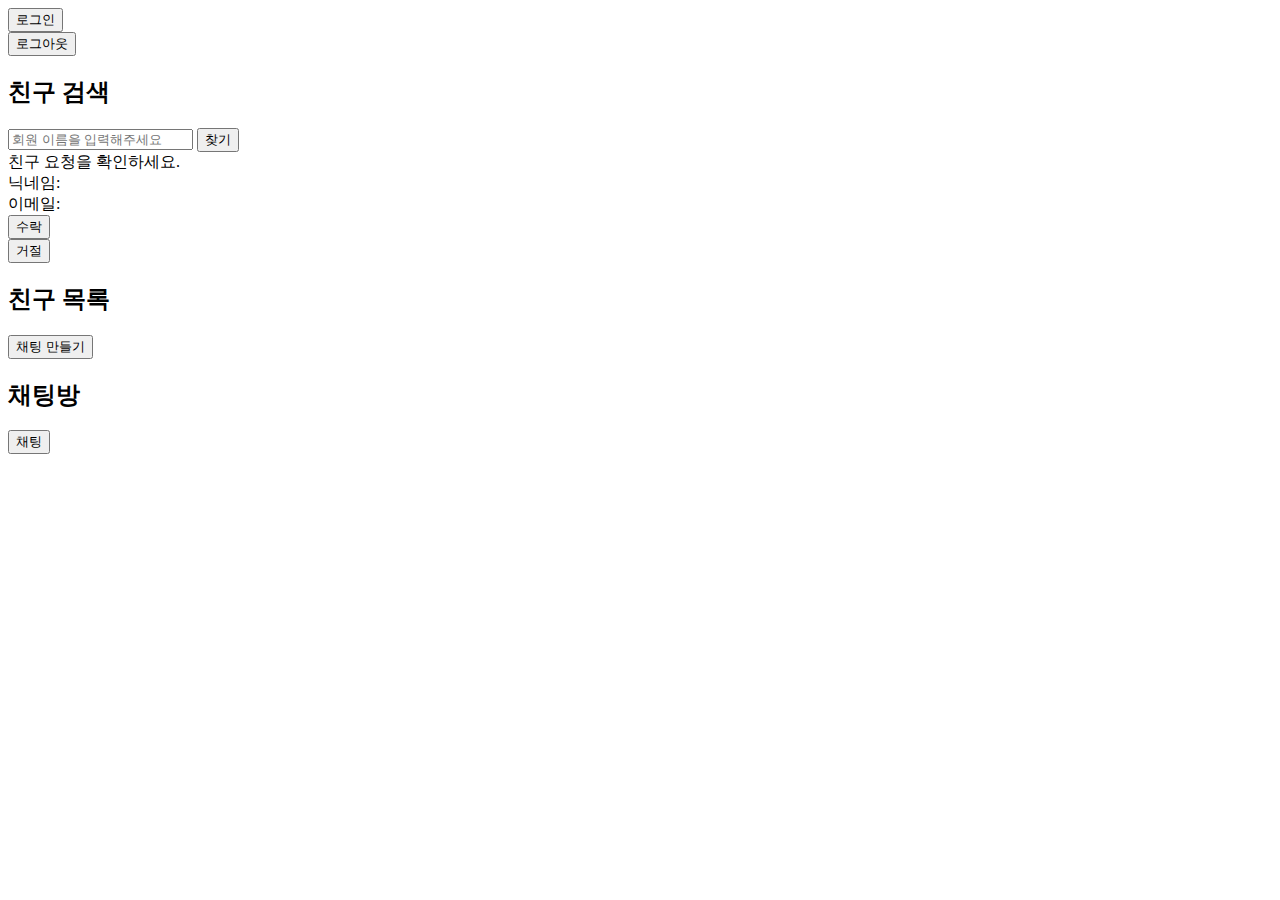
<file: src/main/resources/templates/pages/index.html>
<!DOCTYPE html>
<html lang="ko" xmlns="http://www.w3.org/1999/html"
      xmlns:th="http://www.thymeleaf.org">

<head>
    <meta charset="UTF-8">
    <title>OnlyU</title>
    <script src="https://code.jquery.com/jquery-3.6.0.min.js"
            integrity="sha256-/xUj+3OJU5yExlq6GSYGSHk7tPXikynS7ogEvDej/m4=" crossorigin="anonymous"></script>
    <link href="https://cdn.jsdelivr.net/npm/bootstrap@5.3.0-alpha2/dist/css/bootstrap.min.css"
          rel="stylesheet"
          integrity="sha384-aFq/bzH65dt+w6FI2ooMVUpc+21e0SRygnTpmBvdBgSdnuTN7QbdgL+OapgHtvPp"
          crossorigin="anonymous">
    <script src="https://cdn.jsdelivr.net/npm/bootstrap@5.3.0-alpha2/dist/js/bootstrap.bundle.min.js"
            integrity="sha384-qKXV1j0HvMUeCBQ+QVp7JcfGl760yU08IQ+GpUo5hlbpg51QRiuqHAJz8+BrxE/N"
            crossorigin="anonymous"></script>
    <link rel="stylesheet" th:href="@{/css/index.css}">
    <!--    <link rel="stylesheet" href="../../static/css/index.css">-->
</head>

<body>

<div class="container">

    <div class="index">
        <div th:if="${session.loginUser == null}" class="non-authenticate">
            <a href="/authentication/login">
                <button type="button" class="btn btn-primary">로그인</button>
            </a>
        </div>

        <div th:if="${session.loginUser != null}" class="authenticate">
            <div class="header">
                <div class="logout">
                    <form action="/authentication/logout" method="post">
                        <button type="submit">로그아웃</button>
                    </form>
                </div>
                <div class="logo">

                </div>
                <div class="search">
                    <h2>친구 검색</h2>
                    <form action="/authentication/search" method="get">
                        <input type="text" name="keyword" placeholder="회원 이름을 입력해주세요">
                        <button type="submit">찾기</button>
                    </form>
                </div>
            </div>

            <div class="friend-requests" th:if="${!requests.isEmpty()}">
                <div class="text-margin">친구 요청을 확인하세요.</div>
                <div class="friend-request" th:each="request : ${requests}">
                    <input type="hidden" name="requestNo" th:value="${request.getFriendRequestNo()}"/>
                    <div class="request-box">
                        <div class="text-border">
                            <div class="text">
                                닉네임:
                            </div>
                            <div class="requester-nickname text" th:text="${request.getRequesterNickname()}">
                            </div>
                        </div>

                        <div class="text-border">
                            <div class="text">
                                이메일:
                            </div>
                            <div class="requester-email text" th:text="${request.getRequesterEmail()}">
                            </div>
                        </div>

                        <div class="decide">
                            <div class="accept-request">
                                <button>
                                    수락
                                </button>
                            </div>
                            <div class="refuse-request">
                                <button>
                                    거절
                                </button>

                            </div>
                        </div>
                    </div>
                </div>
            </div>

            <div class="friend-list">
                <h2>친구 목록</h2>
                <div class="friend" th:each="friend:${friends}">
                    <div class="name" th:text="${friend.getNickname()}">
                    </div>
                    <div class="chat" th:if="${!friend.isCreatedChat()}">
                        <a href="#" class="create-room-btn" th:data-member-no="${friend.getMemberNo()}">
                            <button type="button">채팅 만들기</button>
                        </a>
                    </div>
                </div>
            </div>

            <div class="chat-list">
                <h2>채팅방</h2>
                <div class="chat-form" th:each="chatRoom:${chatRooms}">
                    <div class="name" th:text="${chatRoom.getChatRoomMemberNickname()}">
                    </div>
                    <div class="chat">
                        <a th:href="@{/chat/{roomNo} (roomNo = ${chatRoom.getChatRoomNo()})}">
                            <button type="button">채팅</button>
                        </a>
                    </div>
                </div>
            </div>
        </div>
    </div>

</div>

</body>
<script>
    $(function () {
        $('.accept-request button').click(function () {
            const requestNo = $(this).closest('.friend-request').find('input[name=requestNo]').val();
            $.post('/friend/request/accept', {requestNo: requestNo}, function (data) {
                location.reload();
            });
        });

        $('.refuse-request button').click(function () {
            const requestNo = $(this).closest('.friend-request').find('input[name=requestNo]').val();
            $.post('/friend/request/refuse', {requestNo: requestNo}, function (data) {
                location.reload();
            });
        });

        $('.create-room-btn').click(function () {
            const memberNo = $(this).data('member-no');
            $.post('/chat/createRoom', {memberNo: memberNo}, function (data) {
                window.location.href = '/chat?chatRoomNo=' + data.roomNo;
            });
        });

    });
</script>
</html>
</file>
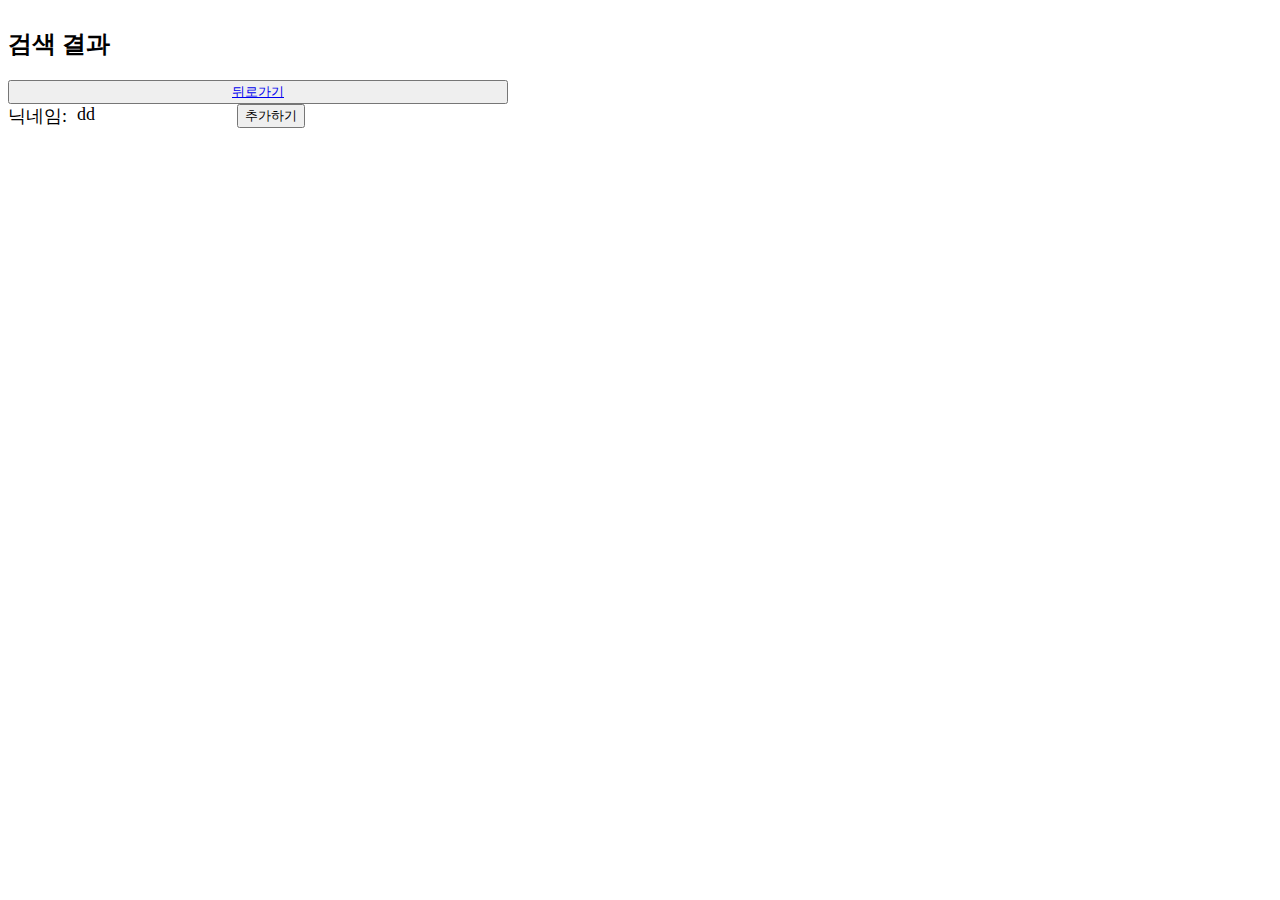
<file: src/main/resources/templates/pages/member/find.html>
<!DOCTYPE html>
<html lang="ko" xmlns="http://www.w3.org/1999/html"
      xmlns:th="http://www.thymeleaf.org">

<head>
  <meta charset="UTF-8">
  <title>OnlyU</title>

</head>
<link href="https://cdn.jsdelivr.net/npm/bootstrap@5.3.0-alpha2/dist/css/bootstrap.min.css"
      rel="stylesheet"
      integrity="sha384-aFq/bzH65dt+w6FI2ooMVUpc+21e0SRygnTpmBvdBgSdnuTN7QbdgL+OapgHtvPp"
      crossorigin="anonymous">
<script src="https://cdn.jsdelivr.net/npm/bootstrap@5.3.0-alpha2/dist/js/bootstrap.bundle.min.js"
        integrity="sha384-qKXV1j0HvMUeCBQ+QVp7JcfGl760yU08IQ+GpUo5hlbpg51QRiuqHAJz8+BrxE/N"
        crossorigin="anonymous"></script>
<link rel="stylesheet" th:href="@{/css/find.css}">
<link rel="stylesheet" href="../../../static/css/find.css">
<body>

<div class="container">

  <div class="member-list">
    <h2>검색 결과</h2>
    <button class="btn btn-secondary none-deco">
      <a href="../">뒤로가기</a>
    </button>
    <div class="result" th:each="list : ${members}"
         th:if="${list.getMemberNo() != session.loginUser.getMemberNo() && members != null}">
      <div class="member">
        <div class="image">

        </div>
        <div class="nickname">
          <span>닉네임: </span>
          <span id="nickname-box" th:text="${list.getNickname()}">dd</span>
        </div>
        <div class="add-button" th:if="${!list.isFriend()}">
          <form action="/friend/request" method="post">
            <input type="hidden" name="memberNo" th:value="${list.getMemberNo()}"
                   placeholder="추가하기">
            <button type="submit">
              추가하기
            </button>
          </form>
        </div>
      </div>
    </div>
  </div>

</div>

</body>
</html>
</file>
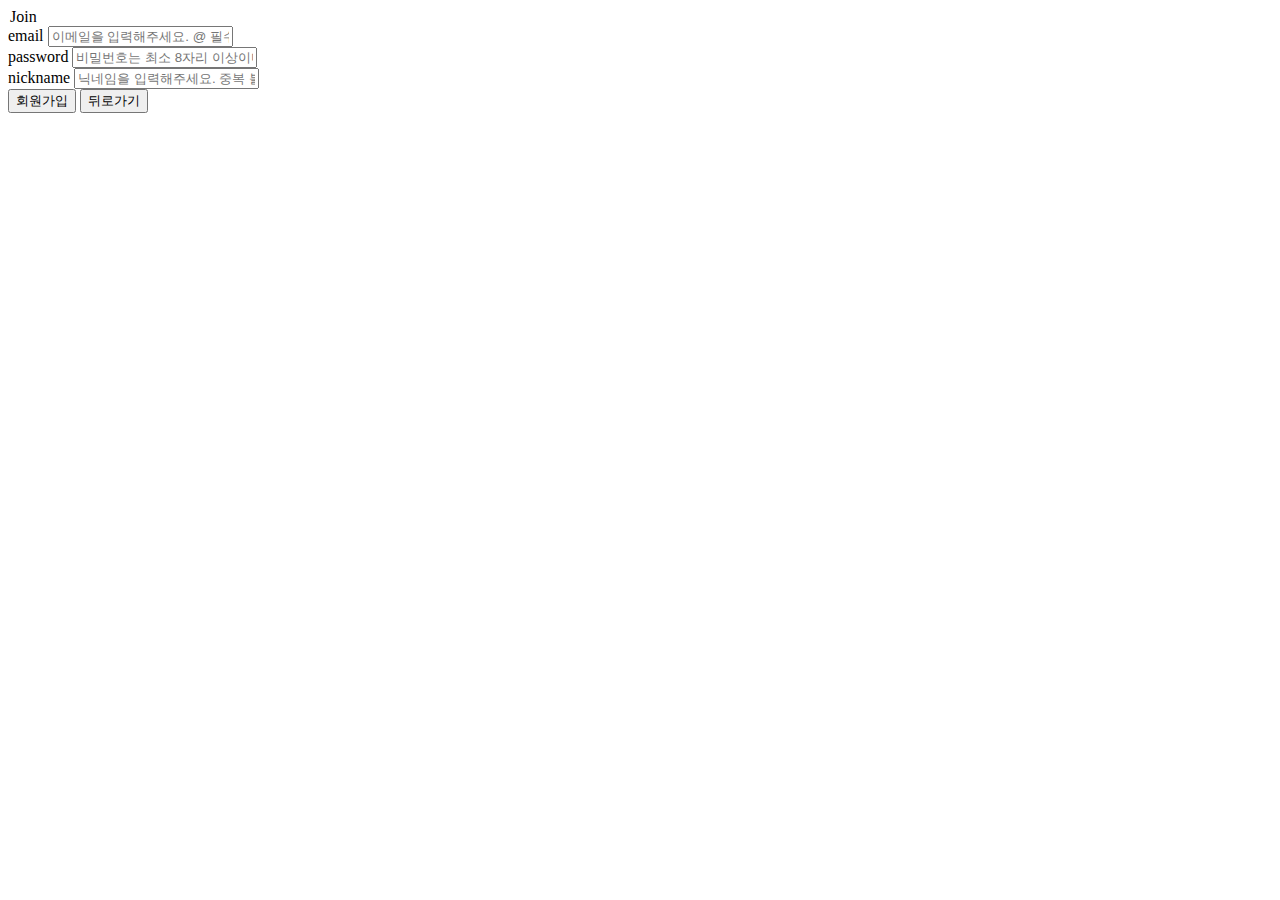
<file: src/main/resources/templates/pages/member/join.html>
<!DOCTYPE html>
<html lang="ko" xmlns="http://www.w3.org/1999/html"
      xmlns:th="http://www.thymeleaf.org">

<head>
  <meta charset="UTF-8">
  <title>OnlyU</title>

</head>
<link href="https://cdn.jsdelivr.net/npm/bootstrap@5.3.0-alpha2/dist/css/bootstrap.min.css"
      rel="stylesheet"
      integrity="sha384-aFq/bzH65dt+w6FI2ooMVUpc+21e0SRygnTpmBvdBgSdnuTN7QbdgL+OapgHtvPp"
      crossorigin="anonymous">
<script src="https://cdn.jsdelivr.net/npm/bootstrap@5.3.0-alpha2/dist/js/bootstrap.bundle.min.js"
        integrity="sha384-qKXV1j0HvMUeCBQ+QVp7JcfGl760yU08IQ+GpUo5hlbpg51QRiuqHAJz8+BrxE/N"
        crossorigin="anonymous"></script>
<body>

<div class="container">
  <div class="join">
    <form id="join-form" action="/authentication/join" method="post">
      <legend>Join</legend>
      <div class="mb-3">
        <label for="email" class="form-label">email</label>
        <input type="email" id="email" class="form-control" name="email"
               placeholder="이메일을 입력해주세요. @ 필수.">
      </div>
      <div class="mb-3">
        <label for="password" class="form-label">password</label>
        <input type="password" id="password" class="form-control" name="password"
               placeholder="비밀번호는 최소 8자리 이상이며, 대문자, 소문자, 숫자, 특수문자를 모두 포함해야 합니다. Password123$ 추천">
      </div>
      <div class="mb-3">
        <label for="nickname" class="form-label">nickname</label>
        <input type="text" id="nickname" class="form-control" name="nickname"
               placeholder="닉네임을 입력해주세요. 중복 불가입니다. 중복 체크는 아직 안만들었습니다. 에러나면 중복일 가능성이 높습니다.">
      </div>

      <button type="submit" class="btn btn-primary">회원가입</button>
      <a href="/">
        <button type="button" class="btn btn-primary">뒤로가기</button>
      </a>
    </form>
  </div>
</div>
</body>
<script>
  const passwordInput = document.querySelector('#password');
  const passwordRegex = /^(?=.*[0-9])(?=.*[a-z])(?=.*[A-Z])(?=.*[@#$%^&+=])(?=\S+$).{8,}$/;
  const joinForm = document.querySelector('#join-form');

  joinForm.addEventListener('submit', function(event) {
    if (!passwordRegex.test(passwordInput.value)) {
      event.preventDefault();
      alert("비밀번호는 최소 8자리 이상이며, 대문자, 소문자, 숫자, 특수문자를 모두 포함해야 합니다.");
    }
  });
</script>
</html>
</file>
<file: src/main/resources/static/css/index.css>
.container {
    display: flex;
}

.non-authenticate {
    display: flex;
}

.index {
    display: flex;
    flex-direction: column;
}

.authenticate {
    display: flex;
    flex-direction: column;
}

.header {
    display: flex;
    flex-direction: column;
}

.logout{
    display: flex;
}

.logo {
    display: flex;
}

.search {
    margin: 20px 0;

    display: flex;
    flex-direction: column;
}

.search form input, button{
    padding: 5px;
}

.friend-requests {
    margin-bottom: 20px;
    font-size: 18px;
    display: flex;
    flex-direction: column;
}

.text-margin{
    margin-bottom: 10px;
}

.friend-request {
    display: flex;
}

.request-box{
    display: flex;
    flex-direction: row;
}

.text{
    margin-right: 10px;
}

.text-border{
    padding: 5px;
    margin-right: 10px;
    display: flex;
    border: 1px solid black;
}

.decide button{
    margin-right: 10px;
}
.requester-nickname {
    display: flex;
}

.requester-email {
    display: flex;
}

.decide {
    display: flex;
}

.accept-request {
    display: flex;
}

.refuse-request {
    display: flex;
}

.friend-list {
    display: flex;
    flex-direction: column;
}

.friend {
    display: flex;
}

.name {
    display: flex;
}

.chat {
    display: flex;
    margin-bottom: 20px;
    margin-left: 20px;
}

.create-room-btn {
    margin-left: 20px;
    display: flex;
}

.chat-list {
    display: flex;
    flex-direction: column;
    margin-bottom: 20px;
}

.chat-form {
    display: flex;
}
</file>
<file: src/main/resources/static/css/find.css>
.container{
    display: flex;
}

.member-list{
    width: 500px;
    display: flex;
    flex-direction: column;
}

.result{
    width: 500px;
    display: flex;
}

span{
    margin-right: 10px;
    font-size: 18px;
}

#nickname-box{
    width: 150px;
}
.member{
    margin-bottom: 10px;
    display: flex;
    flex-direction: row;
}

.image{
    display: flex;
}

.nickname{
    display: flex;
}

.add-button{
    display: flex;
}
</file>
